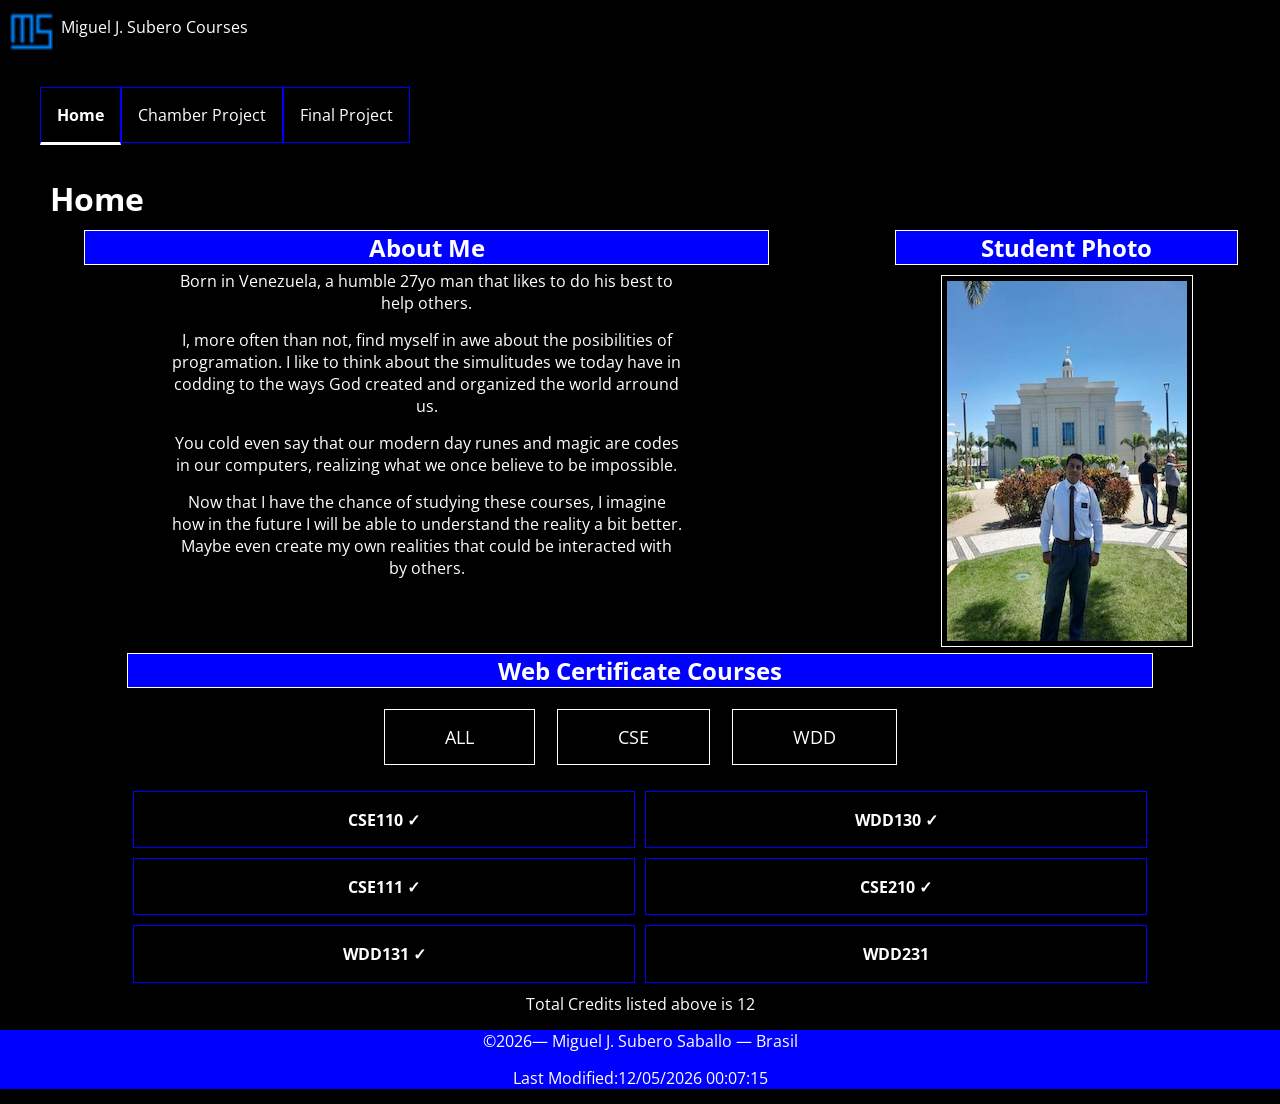
<file: index.html>
<!DOCTYPE html>
<html lang="en">
<head>
    <meta charset="UTF-8">
    <meta name="viewport" content="width=device-width, initial-scale=1.0">
    <title>WDD 231 – Web Frontend Development I – Miguel J. Subero Saballo</title>
    <script src="scripts/index.js" defer></script>
    <meta name="description"
      content="WDD 231 – Web Frontend Development Index Base Page of Miguel J. Subero Saballo">
    <meta name="author" content="Miguel J. Subero Saballo">
    <link rel="icon" href="images/favicon.ico">
    <meta property="og:title" content="Miguel J. Subero Saballo webpage">
    <meta property="og:description" content="A site that showcases my Software Development Courses.">
    <meta property="og:image" content="">
    <meta property="og:url" content="https://versionxv.github.io/wdd231/">
    <link rel="preconnect" href="https://fonts.googleapis.com">
    <link rel="preconnect" href="https://fonts.gstatic.com" crossorigin>
    <link href="https://fonts.googleapis.com/css2?family=Open+Sans:ital,wght@0,300..800;1,300..800&display=swap" rel="stylesheet">
    <link rel="stylesheet" href="styles/base.css">
    <link rel="stylesheet" href="styles/large.css">
</head>
<body>
    <button type="button" id="menu" aria-label="Meunu Button"></button>
    <header>
        <div class="top">
            <img src="images/favicon.ico" alt="Miguel Subero logo">
            <div class="text">Miguel J. Subero Courses</div>
        </div>
        
        <nav>
            <ul class="navigation">
                <li><a href="index.html" class="active" aria-current="page">Home</a></li>
                <li><a href="chamber/index.html">Chamber Project</a></li>
                <li><a href="#">Final Project</a></li>
                <li class="hidden"><a href="#"></a></li>
            </ul>
        </nav>
    </header>

    <main>
        <h1>Home</h1>

        <div class="middle">
            <section>
            <h2>About Me</h2>
            <p>Born in Venezuela, a humble 27yo man that likes to do his best to help others.</p>

            <p>I, more often than not, find myself in awe about the posibilities of programation. I like to think about the
            simulitudes we today have in codding to the ways God created and organized the world arround us.</p>

            <p>You cold even say that our modern day runes and magic are codes in our computers, realizing what we once
            believe to be impossible.</p>

            <p>Now that I have the chance of studying these courses, I imagine how in the future I will be able to
                understand the reality a bit better. Maybe even create my own realities that could be interacted with by others.
            </p>
        </section>

        <section class>
            <h2>Student Photo</h2>
            <img src="images/profile.webp" 
             alt="Elder Subero in front of the Fortaleza Temple"
                loading="lazy">
        </section>

        </div>
        
        <section>
            <h2>Web Certificate Courses</h2>
            <nav class="filter">
                <ul>
                    <li>
                        <button type="button" id="all" aria-label="Show All Courses">ALL</button>
                    </li>

                    <li>
                        <button type="button" id="cse" aria-label="Show CSE Courses only">CSE</button>
                    </li>

                    <li>
                        <button type="button" id="wdd" aria-label="Show WDD Courses only">WDD</button>
                    </li>
                </ul>
            </nav>
            <div class="container"></div>
            <p>Total Credits listed above is <span id="value"></span></p>

            <dialog id="course-detail">
                <button id="close-dialog"></button>
                <h2 id="modal-title"></h2>
                <p id="modal-credits"></p>
                <p id="modal-info"></p>
            </dialog>
        </section>
    </main>

    <footer><p>©<span id="currentyear"></span>— Miguel J. Subero Saballo — Brasil</p>
    <p>Last Modified:<span id="lastmodified"></span></p></footer>
</body>
</html>
</file>
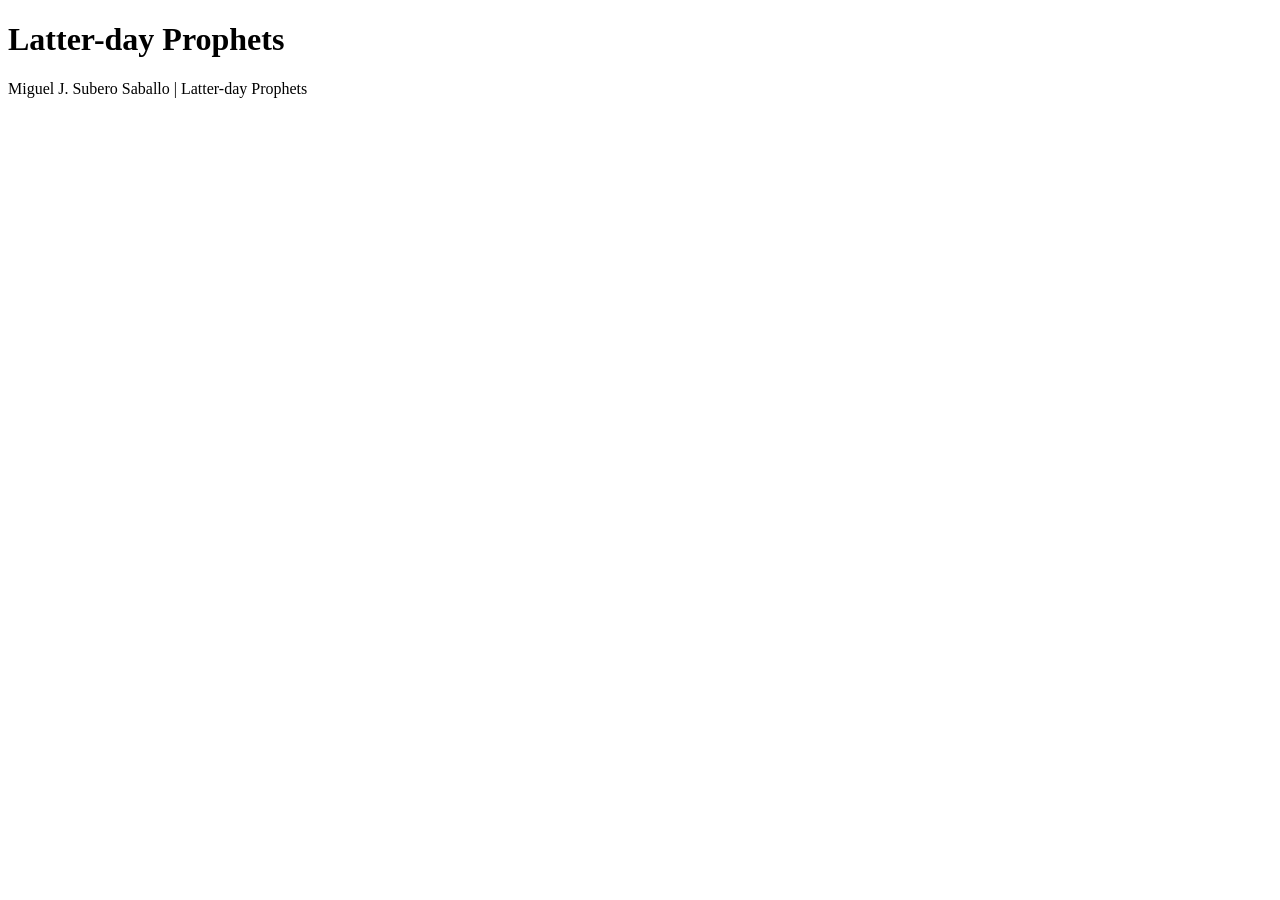
<file: prophets.html>
<!DOCTYPE html>
<html lang="en">
<head>
    <meta charset="UTF-8">
    <meta name="viewport" content="width=device-width, initial-scale=1.0">
    <title>Document</title>
</head>
<body>
    <header>
  <h1>Latter-day Prophets</h1>
</header>
<main>
  <div id="cards"></div>
</main>
<footer>
  Miguel J. Subero Saballo | Latter-day Prophets
</footer>
</body>
</html>
</file>
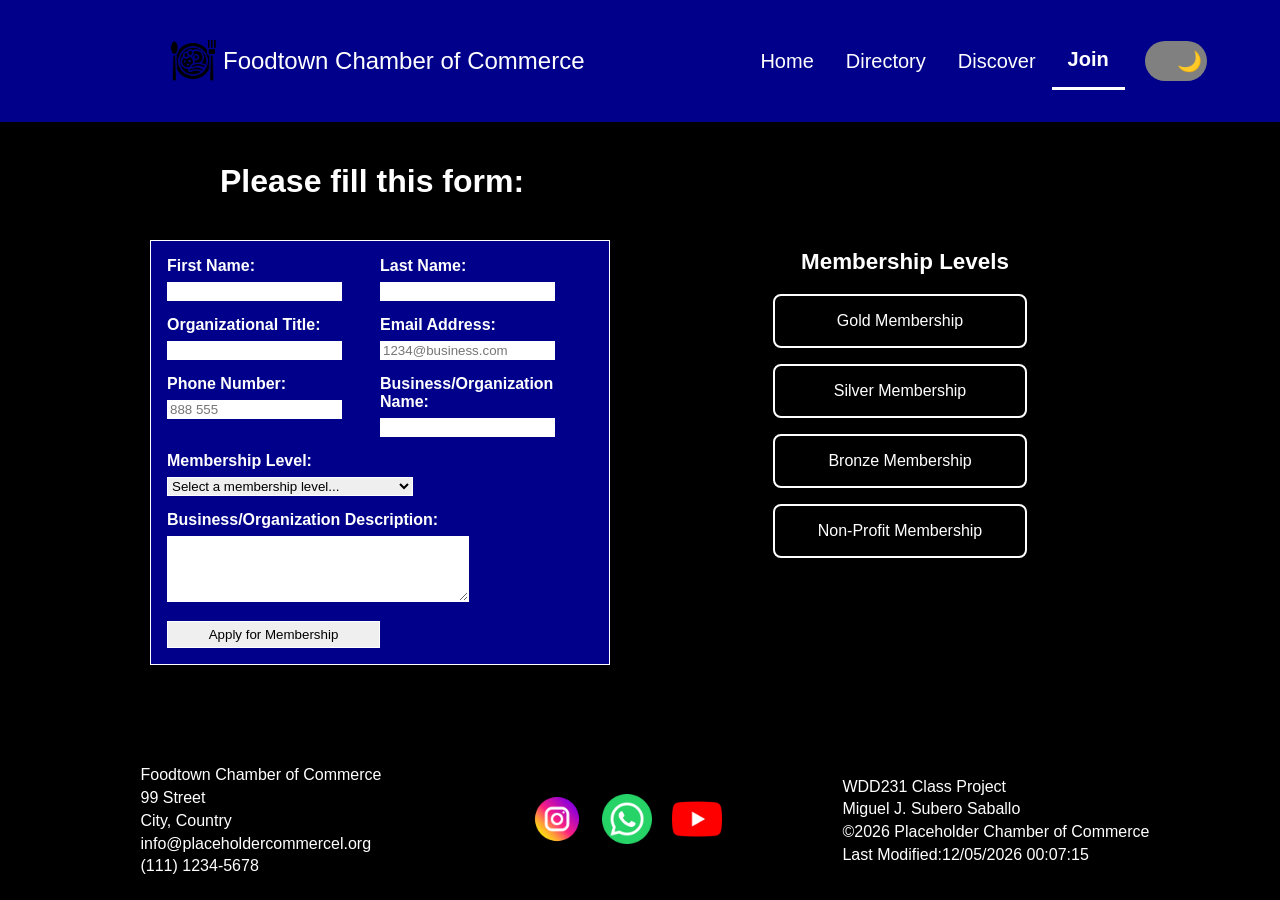
<file: chamber/join.html>
<!DOCTYPE html>
<html lang="en">
<head>
    <meta charset="UTF-8">
    <meta name="viewport" content="width=device-width, initial-scale=1.0">
    <title>Foodtown Chamber Join Page</title>
    <link rel="preconnect" href="https://fonts.googleapis.com">
    <link rel="preconnect" href="https://fonts.gstatic.com" crossorigin>
    <link href="https://fonts.googleapis.com/css2?family=Roboto:ital,wght@0,100..900;1,100..900&display=swap" rel="stylesheet">
    <script src="scripts/join.js" defer></script>
    <link rel="icon" href="images/food.png">
    <link rel="stylesheet" href="styles/chamber.css">
    <link rel="stylesheet" href="styles/chamber-large.css">
    <meta name="description"
      content="WDD 231 – Chamber Project Join Page made by Miguel J. Subero Saballo">
    <meta name="author" content="Miguel J. Subero Saballo">
    <meta property="og:title" content="Foodtown Chamber Join Page">
    <meta property="og:description" content="A webpage that showcases Commerces of the region of Foodtown in order to provide information and foster Commerce.">
    <meta property="og:image" content="https://versionxv.github.io/wdd231/chamber/images/food-quality.png">
    <meta property="og:url" content="https://versionxv.github.io/wdd231/chamber/directory.html">
</head>
<body>
    
    <header>
        <div class="name">
            <a href="index.html" class="name">
            <img src="images/food.png" alt="Foodtown Chamber of Commerce logo">
            <p>Foodtown Chamber of Commerce</p>
        </a>
        </div>

        <div>
            <input type="checkbox" id="theme" class="mode-checkbox" aria-label="Toggle dark and light mode">
            <label for="theme" class="mode-label">
                <span class="icon sun">☀️</span>
                <span class="icon moon">🌙</span>
                <span class="mode-ball"></span>
            </label>
        </div>

        <button type="button" id="menu" aria-label="Meunu Button"></button>

        <nav>
            <ul class="navigation">
                <li><a href="index.html">Home</a></li>
                <li><a href="directory.html">Directory</a></li>
                <li><a href="#">Discover</a></li>
                <li><a href="join.html" class="active" aria-current="page">Join</a></li>
            </ul>
        </nav>
        
    </header>

    <main class="joining">

        <h1>Please fill this form:</h1>

        <section class="join-container">
            <form action="thankyou.html" method="get">
            
            <div class="short-w">
                <label for="fname">First Name:</label>
                <input type="text" id="fname" name="fname"
                title="Please enter your given name"
                autocomplete="given-name" required>
            </div>
            
            <div class="short-w">
                <label for="lname">Last Name:</label>
                <input type="text" id="lname" name="lname"
                title="Please enter your last name"
                autocomplete="family-name" required>
            </div>
            
            <div class="short-w">
                <label for="orgtitle">Organizational Title:</label>
                <input type="text" id="orgtitle" name="orgtitle"
                title="Please enter at least 7 characters using only letters, spaces, or hyphens."
                autocomplete="organization-title"
                pattern="[A-Za-z\s\-]{7,}" required>
            </div>
            
            <div class="short-w">
                <label for="email">Email Address:</label>
                <input type="email" id="email" name="email" placeholder="1234@business.com"
                title="Please enter a valid email address"
                autocomplete="email" required>
            </div>
            
            <div class="short-w">
                <label for="phone">Phone Number:</label>
                <input type="tel" name="phone" id="phone" placeholder="888 555"
                autocomplete="tel" title="Please enter a valid contact number" required>
            </div>
            
            <div class="short-w">
                <label for="borg-name">Business/Organization Name:</label>
                <input type="text" id="borg-name" name="borg-name"
                title="Please tell us your Business/Organization name"
                autocomplete="organization" required>
            </div>
            
            <div class="full-w">
                <label for="membership">Membership Level:</label>
                <select id="membership" name="membership" required>
                    <option value="" disabled selected>Select a membership level...</option>
                    <option value="gold">Gold Membership</option>
                    <option value="silver">Silver Membership</option>
                    <option value="bronze">Bronze Membership</option>
                    <option value="np">NP Membership (Non-Profit - No Fee)</option>
                </select>
            </div>

            <div class="full-w">
                <label for="borg-desc">Business/Organization Description:</label>
                <textarea name="borg-desc" id="borg-desc"
                title="Please provide a brief explanation about your Business/Organization"
                rows="4" cols="35"></textarea>
            </div>

            <input type="hidden" id="timestamp" name="timestamp">

            <input type="submit" value="Apply for Membership">
            </form>

        </section>

        <section class="membership">
            <h2>Membership Levels</h2>

            <section>
                <div class="modal-card">
                    <a href="#" class="open-modal" data-modal="modal-gold">Gold Membership</a>
                </div>

                <div class="modal-card">
                    <a href="#" class="open-modal" data-modal="modal-silver">Silver Membership</a>
                </div>

                <div class="modal-card">
                    <a href="#" class="open-modal" data-modal="modal-bronze">Bronze Membership</a>
                </div>

                <div class="modal-card">
                    <a href="#" class="open-modal" data-modal="modal-np">Non-Profit Membership</a>
                </div>
            </section>

        </section>

        <dialog id="modal-gold">
            <h3>Gold Membership Benefits</h3>
            <p><strong>Cost: </strong>$200/month</p>
            <ul>
                <li>All Other Tiers Benefits</li>
                <li>50% discount on all event sponsorships and exclusive offers</li>
                <li>VIP invitation to all our CEO events</li>
            </ul>
            <button class="close-modal">Close</button>
        </dialog>

        <dialog id="modal-silver">
            <h3>Silver Membership Benefits</h3>
            <p><strong>Cost :</strong>$175/month</p>
            <ul>
                <li>All Bronze Tier Benefits</li>
                <li>Rotation in our spotlight</li>
                <li>Invitation to all our CEO events</li>
            </ul>
            <button class="close-modal">Close</button>
        </dialog>

        <dialog id="modal-bronze">
            <h3>Bronze Membership Benefits</h3>
            <p><strong>Cost: </strong>$100/month</p>
            <ul>
                <li>All Non-Profit Benefits</li>
                <li>Invitation to our yearly Business Dinner</li>
                <li>20% discount on all event sponsorships</li>
            </ul>
            <button class="close-modal">Close</button>
        </dialog>

        <dialog id="modal-np">
            <h3>Non-Profit Membership Benefits</h3>
            <p><strong>Cost: </strong>FREE</p>
            <ul>
                <li>Monthly chamber newsletter</li>
                <li>Basic directory listing</li>
                <li>Information on how to join our events</li>
            </ul>
            <button class="close-modal">Close</button>
        </dialog>
        <br><br>

    </main>

    <footer>

        <div class="chamber">
            <p>Foodtown Chamber of Commerce</p>
            <p>99 Street</p>
            <p>City, Country</p>
            <p>info@placeholdercommercel.org</p>
            <p>(111) 1234-5678</p>
        </div>

        <div class="icons">
            <a href="https://www.instagram.com/" aria-label="Visit us on Instagram">
                <img src="images/instagram.png" alt="">
            </a>

            <a href="https://web.whatsapp.com/" aria-label="Contact us on WhatsApp">
                <img src="images/whatsapp.png" alt="">
            </a>

            <a href="https://youtube.com/" aria-label="Visit us on Instagram">
                <img src="images/youtube.png" alt="">
            </a>
        </div>

        <div class="year">
            <p>WDD231 Class Project</p>
            <p>Miguel J. Subero Saballo</p>
            <p>©<span id="currentyear"></span> Placeholder Chamber of Commerce</p>
            <p>Last Modified:<span id="lastmodified"></span>
        </div>
    </footer>
</body>
</html>
</file>
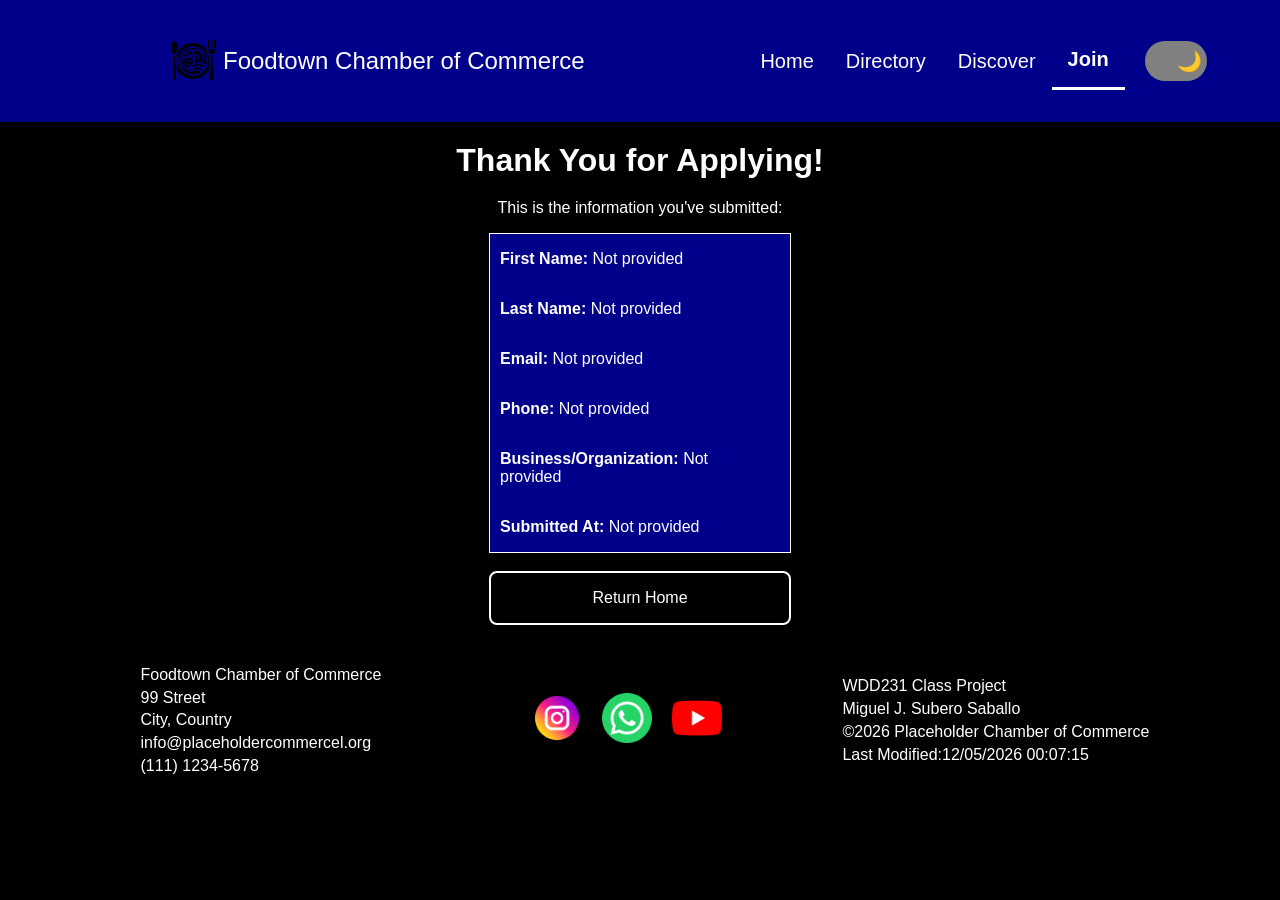
<file: chamber/thankyou.html>
<!DOCTYPE html>
<html lang="en">
<head>
    <meta charset="UTF-8">
    <meta name="viewport" content="width=device-width, initial-scale=1.0">
    <title>Foodtown Chamber Thankyou Page</title>
    <link rel="preconnect" href="https://fonts.googleapis.com">
    <link rel="preconnect" href="https://fonts.gstatic.com" crossorigin>
    <link href="https://fonts.googleapis.com/css2?family=Roboto:ital,wght@0,100..900;1,100..900&display=swap" rel="stylesheet">
    <script src="scripts/join.js" defer></script>
    <link rel="icon" href="images/food.png">
    <link rel="stylesheet" href="styles/chamber.css">
    <link rel="stylesheet" href="styles/chamber-large.css">
    <meta name="description"
      content="WDD 231 – Chamber Project Thankyou Page made by Miguel J. Subero Saballo">
    <meta name="author" content="Miguel J. Subero Saballo">
    <meta property="og:title" content="Foodtown Chamber Thankyou Page">
    <meta property="og:description" content="A webpage that showcases Commerces of the region of Foodtown in order to provide information and foster Commerce.">
    <meta property="og:image" content="https://versionxv.github.io/wdd231/chamber/images/food-quality.png">
    <meta property="og:url" content="https://versionxv.github.io/wdd231/chamber/directory.html">
</head>
<body>
    
    <header>
        <div class="name">
            <a href="index.html" class="name">
            <img src="images/food.png" alt="Foodtown Chamber of Commerce logo">
            <p>Foodtown Chamber of Commerce</p>
        </a>
        </div>

        <div>
            <input type="checkbox" id="theme" class="mode-checkbox" aria-label="Toggle dark and light mode">
            <label for="theme" class="mode-label">
                <span class="icon sun">☀️</span>
                <span class="icon moon">🌙</span>
                <span class="mode-ball"></span>
            </label>
        </div>

        <button type="button" id="menu" aria-label="Meunu Button"></button>

        <nav>
            <ul class="navigation">
                <li><a href="index.html">Home</a></li>
                <li><a href="directory.html">Directory</a></li>
                <li><a href="#">Discover</a></li>
                <li><a href="join.html" class="active" aria-current="page">Join</a></li>
            </ul>
        </nav>
        
    </header>

    <main class="thanks">

        <h1>Thank You for Applying!</h1>

        <p class="basic">This is the information you've submitted:</p>

        <div class="results" id="results"></div>
        <br>

        <a href="index.html" class="return">Return Home</a>
        <br><br>
    </main>

    <footer>

        <div class="chamber">
            <p>Foodtown Chamber of Commerce</p>
            <p>99 Street</p>
            <p>City, Country</p>
            <p>info@placeholdercommercel.org</p>
            <p>(111) 1234-5678</p>
        </div>

        <div class="icons">
            <a href="https://www.instagram.com/" aria-label="Visit us on Instagram">
                <img src="images/instagram.png" alt="">
            </a>

            <a href="https://web.whatsapp.com/" aria-label="Contact us on WhatsApp">
                <img src="images/whatsapp.png" alt="">
            </a>

            <a href="https://youtube.com/" aria-label="Visit us on Instagram">
                <img src="images/youtube.png" alt="">
            </a>
        </div>

        <div class="year">
            <p>WDD231 Class Project</p>
            <p>Miguel J. Subero Saballo</p>
            <p>©<span id="currentyear"></span> Placeholder Chamber of Commerce</p>
            <p>Last Modified:<span id="lastmodified"></span>
        </div>
    </footer>
</body>
</html>
</file>
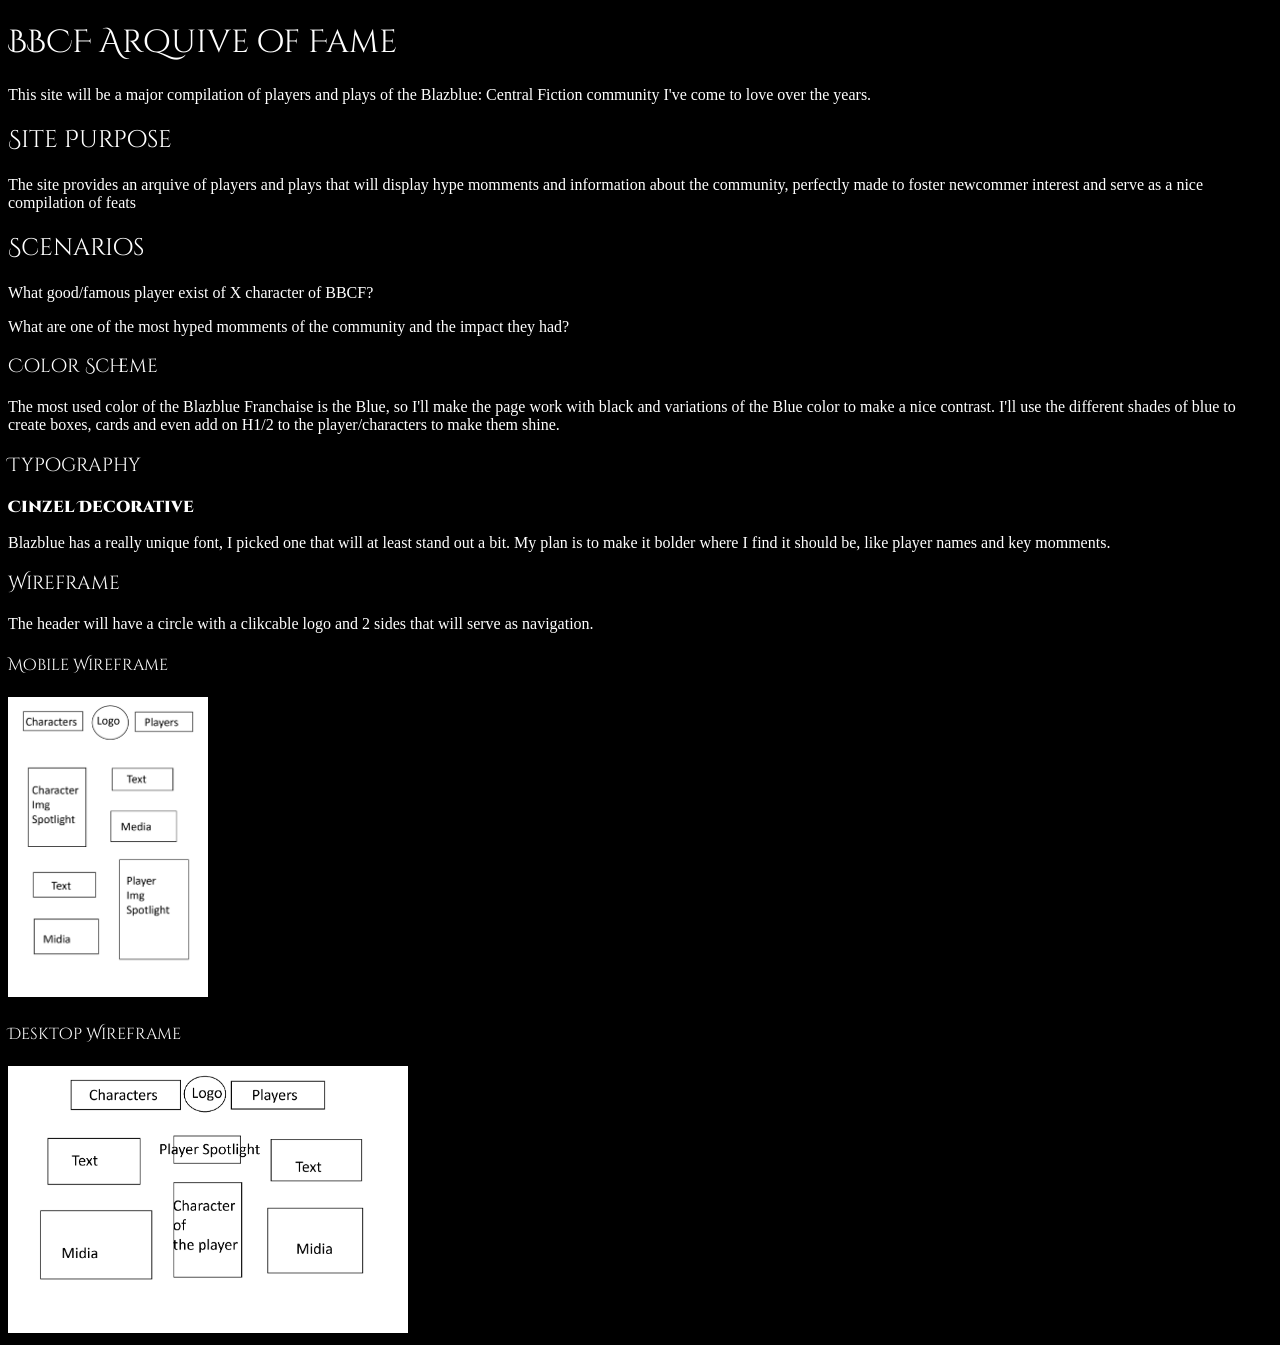
<file: final/siteplan.html>
<!DOCTYPE html>
<html lang="en">
<head>
    <meta charset="UTF-8">
    <meta name="viewport" content="width=device-width, initial-scale=1.0">
    <title>WDD231 Final Project Site Plan</title>
    <link rel="preconnect" href="https://fonts.googleapis.com">
    <link rel="preconnect" href="https://fonts.gstatic.com" crossorigin>
    <link href="https://fonts.googleapis.com/css2?family=Cinzel+Decorative:wght@400;700;900&family=Roboto:ital,wght@0,100..900;1,100..900&display=swap" rel="stylesheet">
    <link rel="stylesheet" href="styles/plan.css">
    <meta name="description"
      content="WDD 231 – Final Project Site Plan of Miguel J. Subero Saballo">
    <meta name="author" content="Miguel J. Subero Saballo">
</head>
<body>

    <main>
        <h1>BBCF Arquive of Fame</h1>
        <p>This site will be a major compilation of players and plays of the Blazblue: Central Fiction
        community I've come to love over the years.</p>

        <h2>Site Purpose</h2>
        <p>The site provides an arquive of players and plays that will display hype momments and information
        about the community, perfectly made to foster newcommer interest and serve as a nice compilation
        of feats</p>

        <h2>Scenarios</h2>
        <p>What good/famous player exist of X character of BBCF?</p>
        <p>What are one of the most hyped momments of the community and the impact they had?</p>

        <h3>Color Scheme</h3>
        <p>The most used color of the Blazblue Franchaise is the Blue, so I'll make the page work with black
        and variations of the Blue color to make a nice contrast. I'll use the different shades of blue to create
        boxes, cards and even add on H1/2 to the player/characters to make them shine.</p>

        <h3>Typography</h3>
        <p class="cinzel-black">Cinzel Decorative</p>
        <p>Blazblue has a really unique font, I picked one that will at least stand out a bit.
        My plan is to make it bolder where I find it should be, like player names and key momments.</p>

        <h3>Wireframe</h3>
        <p>The header will have a circle with a clikcable logo and 2 sides that will serve as navigation.</p>

        <h4>Mobile Wireframe</h4>
        <img class="large" src="images/phoneview.png" alt="Phone view of the Project">

        <h4>Desktop Wireframe</h4>
        <img class="wide" src="images/deskview.png" alt="Desktop view of the project">
    </main>

</body>
</html>
</file>
<file: styles/base.css>
:root {
    --primary-bg-color: black;
    --primary-color: white;
    --secondary-color: darkblue;
    --third-color: blue;
}

* {
    font-family: "Open Sans", sans-serif;
    text-align: center;
    background-color: var(--primary-bg-color);
    color: var(--primary-color);
}

.text {
    font-size: 16px;
    padding: 1px;
    margin: 0 auto;
    margin-top: 10px;
    margin-right: 60px;
}

footer, footer p, footer span {
    background-color: var(--third-color);
    width: 100%;
}

footer {
    margin: 0 auto;
}

.top {
    display: flex;
    flex-flow: row;
    margin: 5px;
}

.top img {
    width: 50px;
    height: auto;
}

body {
    display: block;
    margin: 0 auto;
    max-width: 840px;
}

section img {
	width: 240px;
	height: 360px;
	border: 1px solid var(--primary-color);
	padding: 5px;
	margin: 10px 1px 1px 1px;
}

nav {
    display: flex;
    flex-direction: column;
    margin: 1rem auto;
}

nav a:hover, .filter button:hover {
    text-decoration: underline;
    background-color: var(--secondary-color);
}

#menu {
	font-size: 1.5rem;
	border: 0;
	background: none;
	color: #000;
	position: absolute;
	top: 1rem;
	right: 1rem;
}

#menu::before {
	content: "☰";
    color: var(--primary-color);
}

#menu.open::before {
	content: "❌";
}

.navigation {
    display: flex;
    flex-direction: column;
    justify-content: space-around;
    list-style: none;
}

.navigation a[aria-current="page"],
.navigation a.active {
    font-weight: bold;
    border-bottom: 3px solid currentColor;
}

.navigation a {
    display: none;
    padding: 1rem;
    text-align: center;
    text-decoration: none;
}

.open a {
	display: block;
}

section h2 {
	border: 1px solid var(--primary-color);
	background-color: var(--third-color);
	width: 80%;
	margin: 0 auto;
}

.container {
    display: grid;
    grid-template-columns: 1fr 1fr;
    grid-template-rows: 1fr 1fr;
    width: 80%;
    margin: 0 auto;
}

.container button {
    border: 1px solid var(--third-color);
    margin: 5px;
}

button {
    cursor: pointer;
}

.filter button {
    padding: 10px 20px;
    border: 1px solid var(--primary-color);
    margin: 5px;
}

.filter ul {
  list-style-type: none;
  padding: 0; 
  display: flex;
  gap: 12px;
  margin: 0 auto;
}

p {
    width: 60%;
    margin: 0 auto;
    margin-top: 5px;
    margin-bottom: 15px;
}

.hidden {
    display: none;
}

dialog {
    border: 1px solid #ccc;
    border-radius: 8px;
    padding: 1.5rem;
    max-width: 500px;
    width: 90%;
}

dialog::backdrop {
    background-color: rgba(0, 0, 0, 0.5);
}

#close-modal {
    float: right;
    background: none;
    border: none;
    font-size: 1.2rem;
    cursor: pointer;
}
</file>
<file: styles/large.css>
@media (min-width: 37.5em) {
	
    #menu {
        display: none;
    }

    .top {
        display: flex;
        flex-flow: row;
    }

    .text 
    {
        margin: 1px;
        margin-top: 10px;
        margin-left: 5px;
    }

    body {
    display: block;
    max-width: 100%;
    }

   .navigation {
    flex-direction: row;
    justify-content: flex-start;
   }

   .navigation a {
    display: block;
    text-align: left;
    border: 1px solid var(--third-color);
   }

    h1 {
        display: flex;
        flex-flow: row;
        margin: 10px;
        margin-left: 50px;
    }

    .middle {
        display: grid;
        grid-template-columns: 2fr 1fr;
        grid-template-rows: 1fr;
    }

    .filter button {
        padding: 15px 60px;
        font-size: large;
    }
}
</file>
<file: chamber/styles/chamber.css>
:root {
    --primary-bg-color: black;
    --primary-color: white;
    --other-bg-color: darkblue;
    --button-color: gray;
    --hover-color: rgb(0, 4, 58);
}

:root:has(#theme:checked) {
    --primary-bg-color: white;
    --primary-color: black;
    --other-bg-color: gray;
    --button-color: darkblue;
    --hover-color: lightgray;
}

body {
  background-color: var(--primary-bg-color);
  color: var(--primary-color);
  font-family: sans-serif;
  transition: background-color 0.3s ease, color 0.3s ease;
  display: flex;
  flex-direction: column;
  margin: 0 auto;
}

/* Standard Header */

header {
    display: grid;
    grid-template-columns: 5fr 2fr 1fr;
    grid-template-rows: auto;
    position: relative;
    padding: 0.5rem;
    align-items: center;
    background-color: var(--other-bg-color);
}

.navigation a[aria-current="page"],
.navigation a.active {
    font-weight: bold;
    border-bottom: 3px solid currentColor;
}

.name {
    display: flex;
    flex-flow: row;
    align-items: center;
}

.name p {
    margin-left: 5px;
}

.name a {
    text-decoration: none;
    color: var(--primary-color);
}

.name img {
    width: 50px;
    height: 50px;
}

#menu {
    font-size: 1.5rem;
    border: 0;
    background: none;
    cursor: pointer;
    z-index: 100;
    justify-self: end;
}

#menu::before {
    content: "☰";
    color: var(--primary-color, #000);
}

#menu.open::before {
    content: "❌";
}

nav {
    display: none;
}

#menu.open + nav {
    display: flex;
    position: absolute;
    top: 100%;
    left: 0;
    width: 100%;
    background-color: var(--other-bg-color);
    box-shadow: 0 10px 15px -3px rgba(0, 0, 0, 0.1);
    z-index: 99;
}

.navigation {
    display: flex;
    flex-direction: column;
    align-items: center;
    justify-content: center;
    width: 100%;
    padding: 1.5rem 0;
    margin: 0;
    list-style: none;
}

.navigation li {
    width: 100%;
    text-align: center;
}

.navigation a {
    display: block;
    padding: 1rem;
    text-decoration: none;
    color: var(--primary-color);
    font-size: 1.25rem;
}

nav a:hover {
    text-decoration: underline;
    background-color: var(--hover-color);
}

.mode-checkbox {
  display: none;
}

.mode-label {
  display: flex;
  align-items: center;
  justify-content: space-between;
  background-color: var(--button-color);
  width: 52px;
  height: 30px;
  border-radius: 50px;
  padding: 5px;
  position: relative;
  cursor: pointer;
  user-select: none;
  transition: background-color 0.3s ease;
}

.mode-ball {
  background-color: var(--button-color);
  width: 25px;
  height: 25px;
  border-radius: 50%;
  position: absolute;
  top: 8px;
  left: 6px;
  transition: transform 0.3s cubic-bezier(0.4, 0, 0.2, 1);
  z-index: 2;
}

.mode-checkbox:checked + .mode-label .mode-ball {
  transform: translateX(30px);
}

.icon {
  font-size: 20px;
  z-index: 1;
}
.sun {
  margin-left: 2px;
}
.moon {
  margin-right: 2px;
}

main h2 {
    margin-left: 10px;
}

button {
    cursor: pointer;
}

.layout ul {
  list-style-type: none;
  padding: 0; 
  display: flex;
  gap: 12px;
  flex-direction: row;
  justify-content: center;
  align-items: center;
}

.layout button {
    padding: 10px 20px;
    background-color: var(--primary-bg-color);
    color: var(--primary-color);
    border: 1px solid var(--primary-color);
    margin: 5px;
}

/* Body Main Mostly Directory */

.container, .event-box {
    display: grid;
    grid-template-columns: 1fr;
    grid-template-rows: 1fr;
}

.container section, .event-box section {
    display: grid;
    grid-template-columns: repeat(3, 1fr);
    gap: 16px;
    background-color: var(--other-bg-color);
    margin: 10px;
}

.container.list-view .card-head,
.container.list-view .card-body {
    grid-column: span 3; 
    margin: 0;
    padding: 0;
    text-align: left; 
    align-items: flex-start;
}

.card-head {
    grid-column: span 3;
    display: flex;
    flex-direction: column;
    justify-content: center;
    align-items: center;
    text-align: center;
    border-bottom: 1px solid var(--primary-color);
}

.card-head p, .card-body p, .card-body a {
    font-size: small;
}

.card-arm {
    grid-column: span 1;
    padding: 15px 0px 15px 15px;
}

.card-body {
    grid-column: span 2;
    margin-top: 25px;
}

.card-body a {
    text-decoration: none;
    color: var(--primary-color);
}

.card-arm img {
    width: 100px;
    height: 100px;
}

.card-head h3, .card-head p, .card-body p, .card-body a {
    margin-top: 0.3rem;
    margin-bottom: 0.3rem;
}

.event-box .card-body,
.event-box .card-body p {
    text-align: left;
    justify-self: start;
}

/* Standard Footer */

footer {
    display: block;
}

footer p {
    margin-top: 0.3rem;
    margin-bottom: 0.3rem;
    margin-left: 10px;
}

.icons {
    display: flex;
    align-items: center;
    justify-content: center;
    gap: 10px;
    margin-top: 10px;
    margin-bottom: 10px;
}

.icons a {
    text-decoration: none;
}

.icons img {
    width: 50px;
    height: auto;
}

.list-view section {
    grid-column: span 3;
    gap: 1px;
    padding: 15px;
}

.list-view img {
    display: none;
}

.layout button.active {
    font-weight: bold;
    transform: scale(1.05);
    transition: all 0.2s ease;
}

/* Home Page details */

.hero {
  position: relative;
  width: 100%;
  height: 500px;
}

.hero img {
  width: 100%;
  height: 100%;
  object-fit: cover;
  filter: brightness(30%);
}

.inside {
  position: absolute;
  top: 50%;
  left: 50%;
  transform: translate(-50%, -50%);
  color: white;
  text-align: center;
}

.hero-btn {
  display: inline-block;
  margin-top: 15px;
  padding: 12px 24px;
  background-color: #ffffff;
  color: #000000;
  text-decoration: none;
  border-radius: 5px;
  font-weight: bold;
}

/* Weather box */

.weather h2, .event h2, .example h2 {
    text-align: center;
}

.weather div {
    width: 205px;
    padding: 10px;
    border-radius: 12px;
    background: #1e293b;
    color: white;
    text-align: center;
    margin: 0 auto;
    display: flex;
    flex-direction: row;
    margin-top: 15px;
}

.weather section {
    display: flex;
    flex-direction: column;
    text-align: center;
}

.weather p {
    text-transform: capitalize;
    font-size: 1.1rem;
}

.event p {
    text-align: center;
}

/* Join Page Details */

.joining h1, .membership h2, .thanks h1 {
    font-size: 1.4rem;
    text-align: center;
}

.join-container {
  display: grid;
  grid-template-columns: 1fr;
  gap: 2rem;
  max-width: 1100px;
  margin: 0 auto;
  padding: 1rem;
  background-color: var(--other-bg-color);
  margin: 10px;
  border: 1px solid var(--primary-color);
}

.join-container div {
    margin-bottom: 15px;
}

.join-container label {
    display: block;
    margin-bottom: 7px;
    font-weight: bold;
}

input[type="text"], input[type="email"], input[type="tel"], input[type="submit"], textarea, select {
    border: 1px solid var(--primary-color);
}

input[type="submit"] {
    padding: 5px;
}

input[type="submit"]:hover, select:hover {
    cursor: pointer;
}

.modal-card a, .return {
    text-decoration: none;
    display: block;
    padding: 16px 24px;
    gap: 16px;
    color: var(--primary-color);
}

.membership section {
  display: flex;
  flex-direction: column;
  align-items: center;
  gap: 16px;
}

.modal-card, .return {
  border: 2px solid var(--primary-color);
  border-radius: 8px;
  width: 250px;
  text-align: center;
  overflow: hidden;
}

.modal-card a:hover, .return:hover {
    background-color: var(--other-bg-color);
}

dialog {
  border: none;
  border-radius: 8px;
  padding: 1.5rem;
  max-width: 450px;
  width: 90%;
  box-shadow: 0 4px 12px rgba(0, 0, 0, 0.25);
  background-color: var(--primary-color);
  color: var(--primary-bg-color);
}

dialog::backdrop {
  background-color: rgba(0, 0, 0, 0.6);
}

@keyframes goldPulse {
  0% {
    background-color: transparent;
  }
  10% {
    background-color: #B59410;
  }
  20%, 100% {
    background-color: transparent;
  }
}

.modal-card a[data-modal="modal-gold"] {
  animation: goldPulse 4s ease-in-out infinite;
  transition: background-color 0.3s ease;
}

.modal-card a[data-modal="modal-gold"]:hover {
  animation: none;
  background-color: #B59410;
}

@keyframes silverPulse {
  0% {
    background-color: transparent;
  }
  10% {
    background-color: #71706E;
  }
  20%, 100% {
    background-color: transparent;
  }
}

.modal-card a[data-modal="modal-silver"] {
  animation: silverPulse 4s ease-in-out infinite;
  transition: background-color 0.3s ease;
}

.modal-card a[data-modal="modal-silver"]:hover {
  animation: none;
  background-color: #71706E;
}

@keyframes bronzePulse {
  0% {
    background-color: transparent;
  }
  10% {
    background-color: brown;
  }
  20%, 100% {
    background-color: transparent;
  }
}

.modal-card a[data-modal="modal-bronze"] {
  animation: bronzePulse 4s ease-in-out infinite;
  transition: background-color 0.3s ease;
}

.modal-card a[data-modal="modal-bronze"]:hover {
  animation: none;
  background-color: brown;
}

.close-modal {
  display: block;
  margin: 20px auto 0;
  padding: 10px 24px;
  background-color: var(--button-color);
  color: #fff;
  border: none;
  border-radius: 6px;
  font-size: 1rem;
  font-weight: bold;
  cursor: pointer;
  transition: background-color 0.2s ease;
}

/* Thankyou Page Display */

.basic {
    text-align: center;
}

.results {
    display: flex;
    flex-direction: column;
    margin: 10px;
    background-color: var(--other-bg-color);
    border: 1px solid var(--primary-color);
}

.results p {
    margin-left: 10px;
    max-width: 250px;
}

.return {
    margin: 0 auto;
}
</file>
<file: chamber/styles/chamber-large.css>
@media (min-width: 50em) {
	
    #menu {
        display: none;
    }

    body {
    display: block;
    max-width: 100%;
    }

    nav {
        display: block;
    }

   .navigation {
    flex-direction: row;
    justify-content: flex-start;
   }

   .navigation a {
    display: block;
    text-align: left;
    border: 1px solid var(--third-color);
   }

   .name, main h1 {
    margin-left: 5rem;
   }

   .name p {
    font-size: 1.5rem;
   }

   header {
    flex-wrap: nowrap;
   }

   nav {
    order: 2;
    margin-left: auto;
    }

    header > div:not(.name) {
    order: 3;
    margin-left: 20px;
    }

    main h1 {
    font-size: 2rem;
    }

    .container, .event-box {
    display: grid;
    grid-template-columns: repeat(3, 1fr);
    gap: 16px;
    margin: 10px 5px 10px 25px;
    }

    .container section, .event-box section {
    width: 25rem;
    }

    .card-head p, .card-body p, .card-body a {
    font-size: medium;
    }

    footer {
    display: flex;
    flex-direction: row;
    align-items: center;
    justify-content: space-evenly;
    }

    .icons {
    gap: 20px;
    transform: translateX(20px);
    }

    .list-view section {
    margin: 0 auto;
    }

    /* Chamber Home */

    .weather {
      display: grid;
      grid-template-columns: repeat(5, 1fr);
      gap: 10px;
    }

    .weather > :first-child {
      grid-column: 1 / -1;
    }

    .weather, .event, .example {
      margin: 50px 0px 50px 0px;
    }

    /* Join Page */

    .joining h1 {
      text-align: left;
      font-size: 2rem;
      grid-column: 1 / -1;
      margin-bottom: 0;
    }

    .joining {
      display: grid;
      grid-template-columns: 1fr 1fr;
      gap: 30px 40px;
      max-width: 1000px;
      margin: 0 auto;
      padding: 20px;
      align-items: start;
    }

    .join-container form {
      display: grid;
      grid-template-columns: 1fr 1fr;
    }

    .join-container .full-w {
      grid-column: 1 / -1;
    }

    /* Thankyou Display */

    .thanks h1 {
      margin: 0 auto;
      margin-top: 20px;
      margin-bottom: 20px;
      font-size: 2rem;
    }

    .results {
      margin: 0 auto;
      max-width: 300px;
    }
}
</file>
<file: final/styles/plan.css>
:root {
    --bg-color: black;
    --reverse-bg: white;
    --main-color: darkblue;
    --second-color: blue;
    --third-color: lightblue;
}

body {
  background-color: var(--bg-color);
  color: var(--reverse-bg);
}

h1, h2, h3, h4 {
    font-family: 'Cinzel Decorative', serif;
  font-weight: 400;
}

.cinzel-regular {
  font-family: "Cinzel Decorative", serif;
  font-weight: 400;
  font-style: normal;
}

.cinzel-bold {
  font-family: "Cinzel Decorative", serif;
  font-weight: 700;
  font-style: normal;
}

.cinzel-black {
  font-family: "Cinzel Decorative", serif;
  font-weight: 900;
  font-style: normal;
}

.large {
    width: 200px;
    height: auto;
}

.wide {
    width: 400px;
    height: auto;
}
</file>
